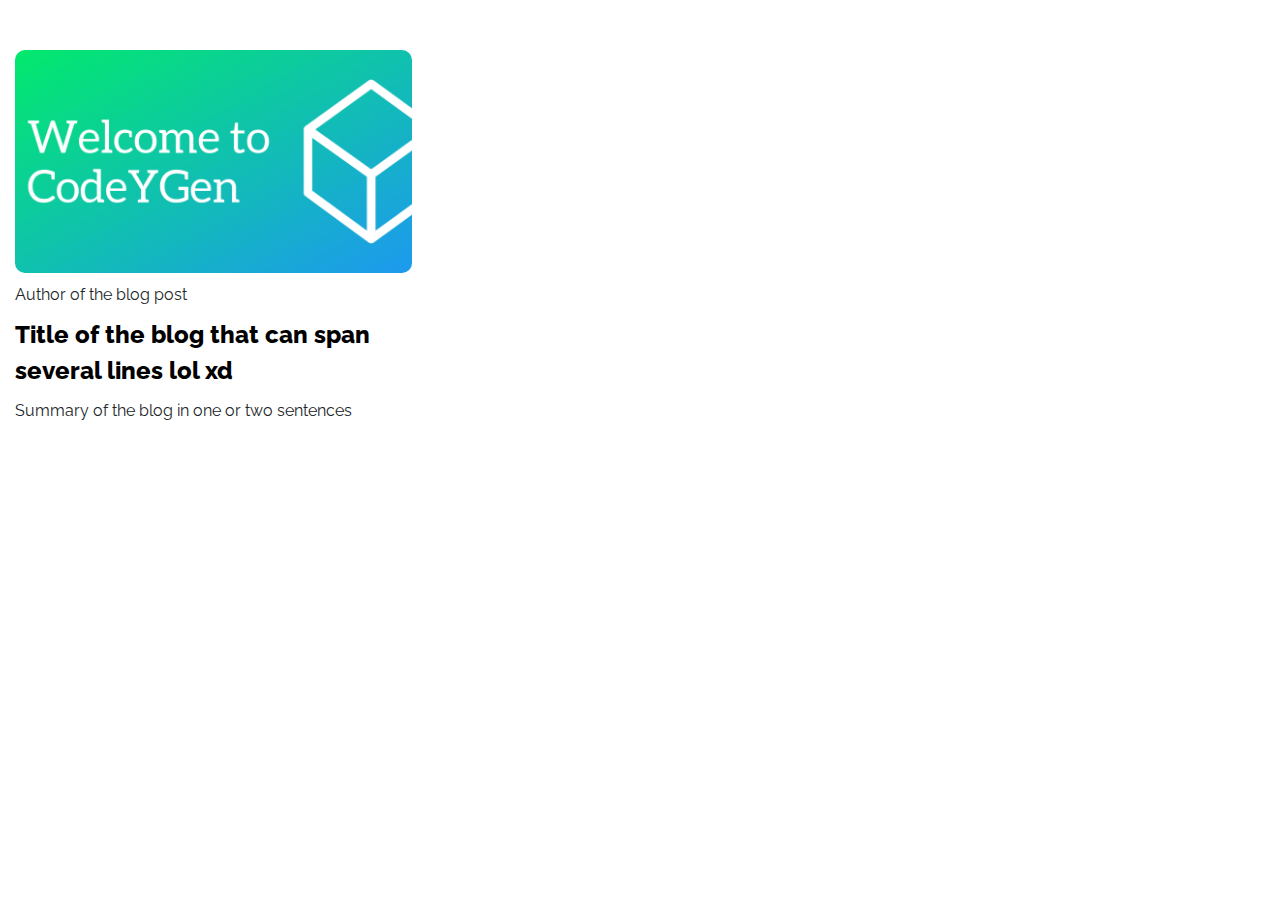
<file: index2.html>
<!DOCTYPE html>
<html lang="en">
<head>
    <meta charset="UTF-8">
    <meta http-equiv="X-UA-Compatible" content="IE=edge">
    <meta name="viewport" content="width=device-width, initial-scale=1.0">
    <title>Document</title>
    <script src="https://code.jquery.com/jquery-3.3.1.slim.min.js" integrity="sha384-q8i/X+965DzO0rT7abK41JStQIAqVgRVzpbzo5smXKp4YfRvH+8abtTE1Pi6jizo" crossorigin="anonymous"></script>
    <link rel="stylesheet" href="https://stackpath.bootstrapcdn.com/bootstrap/4.3.1/css/bootstrap.min.css" integrity="sha384-ggOyR0iXCbMQv3Xipma34MD+dH/1fQ784/j6cY/iJTQUOhcWr7x9JvoRxT2MZw1T" crossorigin="anonymous">
    <script src="https://stackpath.bootstrapcdn.com/bootstrap/4.3.1/js/bootstrap.min.js" integrity="sha384-JjSmVgyd0p3pXB1rRibZUAYoIIy6OrQ6VrjIEaFf/nJGzIxFDsf4x0xIM+B07jRM" crossorigin="anonymous"></script>
    <link rel="preconnect" href="https://fonts.googleapis.com">
    <link rel="preconnect" href="https://fonts.gstatic.com" crossorigin>
    <link href="https://fonts.googleapis.com/css2?family=Raleway:wght@200;300;400;700;800&display=swap" rel="stylesheet">
    <link rel="stylesheet" href="index.css">
</head>
<body>

    <div class="blog-posts">

        <div class="blog-post">
            <div class="col-lg-4">
                <img src="cover_blog_post_1.png" alt="" class = "blog-image">
            </div>
            <div class="col-lg-4 blog-author">
                Author of the blog post
            </div>
            <div class="col-lg-4 blog-title">
                Title of the blog that can span several lines lol xd
            </div>
            <div class="col-lg-4 blog-summary">
                Summary of the blog in one or two sentences
            </div>
        </div>
    </div>

</body>
</html>
</file>
<file: index.css>
#canvas {
    display: absolute;
}

.content {
    max-height: 14em;
    overflow: hidden;
    text-overflow: ellipsis;
}

.item {
    padding: 0px;
    size: 130%;
    margin-left:4.1%;
    margin-right: 4.1%;
}

#item-full {
    height: 80%;
    width: 80%;
    display: relative;
}

.blog-image{
    width: inherit;
    border-radius: 10px;
}

.blog-author{
    margin: 10px 10px 10px 0;
    font-family: 'Raleway', sans-serif;
    font-weight: 400;
    font-size: 1rem;
}

.blog-title{
    color: black;
    margin: 10px 10px 10px 0;
    font-family: 'Raleway', sans-serif;
    font-weight: 800;
    font-size: 1.5rem;
    text-decoration: none;
    transition: all 2s;
}

.blog-title:hover{
    color: black;
    text-decoration: underline;
}

.blog-summary{
    margin: 10px 10px 10px 0;
    font-family: 'Raleway', sans-serif;
    font-weight: 400;
    font-size: 1rem;
}

.blog-posts{
    margin-top: 50px;
}
</file>
